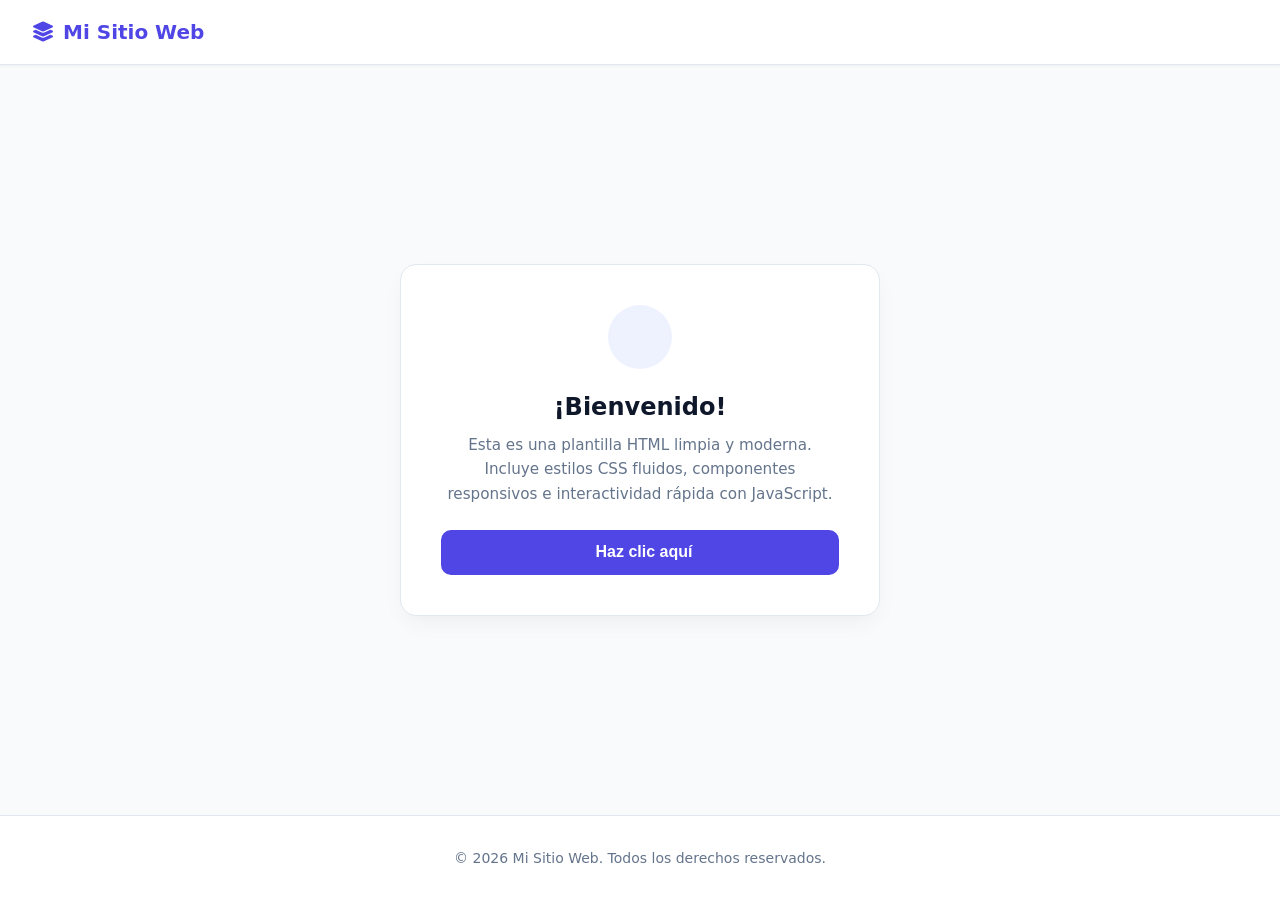
<file: index.html>
<!DOCTYPE html>
<html lang="es">
<head>
    <meta charset="UTF-8">
    <meta name="viewport" content="width=device-width, initial-scale=1.0">
    <title>Página de Bienvenida General</title>
    <!-- FontAwesome icons -->
    <link rel="stylesheet" href="https://cdnjs.cloudflare.com/ajax/libs/font-awesome/6.4.0/css/all.min.css">
    <style>
        :root {
            --primary-color: #4f46e5;
            --primary-hover: #4338ca;
            --bg-color: #f8fafc;
            --card-bg: #ffffff;
            --text-color: #1e293b;
            --text-muted: #64748b;
            --accent-green: #16a34a;
            --border-color: #e2e8f0;
        }

        * {
            box-sizing: border-box;
        }

        body {
            font-family: system-ui, -apple-system, BlinkMacSystemFont, 'Segoe UI', Roboto, Helvetica, Arial, sans-serif;
            background-color: var(--bg-color);
            color: var(--text-color);
            margin: 0;
            padding: 0;
            display: flex;
            flex-direction: column;
            min-height: 100vh;
        }

        header {
            background-color: var(--card-bg);
            padding: 1.25rem 2rem;
            box-shadow: 0 1px 3px rgba(0, 0, 0, 0.05);
            border-bottom: 1px solid var(--border-color);
            display: flex;
            justify-content: space-between;
            align-items: center;
        }

        .logo {
            font-size: 1.25rem;
            font-weight: 700;
            color: var(--primary-color);
            display: flex;
            align-items: center;
            gap: 0.5rem;
        }

        main {
            flex: 1;
            display: flex;
            align-items: center;
            justify-content: center;
            padding: 2rem 1rem;
        }

        .card {
            background: var(--card-bg);
            padding: 2.5rem;
            border-radius: 16px;
            box-shadow: 0 10px 25px -5px rgba(0, 0, 0, 0.05), 0 8px 10px -6px rgba(0, 0, 0, 0.01);
            border: 1px solid var(--border-color);
            max-width: 480px;
            width: 100%;
            text-align: center;
            transition: transform 0.2s ease, box-shadow 0.2s ease;
        }

        .card:hover {
            transform: translateY(-2px);
            box-shadow: 0 12px 30px -5px rgba(0, 0, 0, 0.08);
        }

        .icon-container {
            width: 64px;
            height: 64px;
            background-color: #eef2ff;
            color: var(--primary-color);
            border-radius: 50%;
            display: flex;
            align-items: center;
            justify-content: center;
            font-size: 1.75rem;
            margin: 0 auto 1.5rem auto;
        }

        .card h2 {
            margin: 0 0 0.75rem 0;
            color: #0f172a;
            font-size: 1.5rem;
            font-weight: 700;
        }

        .card p {
            color: var(--text-muted);
            font-size: 0.95rem;
            line-height: 1.6;
            margin: 0 0 1.5rem 0;
        }

        button {
            background-color: var(--primary-color);
            color: white;
            border: none;
            padding: 0.85rem 1.75rem;
            font-size: 1rem;
            font-weight: 600;
            border-radius: 10px;
            cursor: pointer;
            transition: all 0.2s ease;
            display: inline-flex;
            align-items: center;
            gap: 0.5rem;
            width: 100%;
            justify-content: center;
        }

        button:hover {
            background-color: var(--primary-hover);
            transform: translateY(-1px);
        }

        button:active {
            transform: translateY(0);
        }

        #mensaje {
            margin-top: 1.25rem;
            padding: 0.75rem 1rem;
            background-color: #f0fdf4;
            border: 1px solid #bbf7d0;
            border-radius: 8px;
            font-weight: 600;
            font-size: 0.9rem;
            color: var(--accent-green);
            opacity: 0;
            transform: translateY(10px);
            transition: all 0.3s ease;
            display: none;
        }

        #mensaje.show {
            opacity: 1;
            transform: translateY(0);
            display: block;
        }

        footer {
            text-align: center;
            padding: 1.25rem 1rem;
            font-size: 0.875rem;
            color: var(--text-muted);
            background-color: var(--card-bg);
            border-top: 1px solid var(--border-color);
        }
    </style>
</head>
<body>

    <!-- Cabecera -->
    <header>
        <div class="logo">
            <i class="fa-solid fa-layer-group"></i>
            <span>Mi Sitio Web</span>
        </div>
    </header>

    <!-- Contenido Principal -->
    <main>
        <div class="card">
            <div class="icon-container">
                <i class="fa-solid fa-hand-wave"></i>
            </div>
            <h2>¡Bienvenido!</h2>
            <p>Esta es una plantilla HTML limpia y moderna. Incluye estilos CSS fluidos, componentes responsivos e interactividad rápida con JavaScript.</p>
            <button onclick="saludar()">
                <i class="fa-solid fa-sparkles"></i>
                Haz clic aquí
            </button>
            <div id="mensaje">
                <i class="fa-solid fa-circle-check mr-1"></i>
                ¡Hola! El código JavaScript está funcionando correctamente.
            </div>
        </div>
    </main>

    <!-- Pie de página -->
    <footer>
        <p>&copy; 2026 Mi Sitio Web. Todos los derechos reservados.</p>
    </footer>

    <!-- Lógica de Interacción -->
    <script>
        function saludar() {
            const mensaje = document.getElementById('mensaje');
            mensaje.classList.add('show');
        }
    </script>

</body>
</html>
</file>
